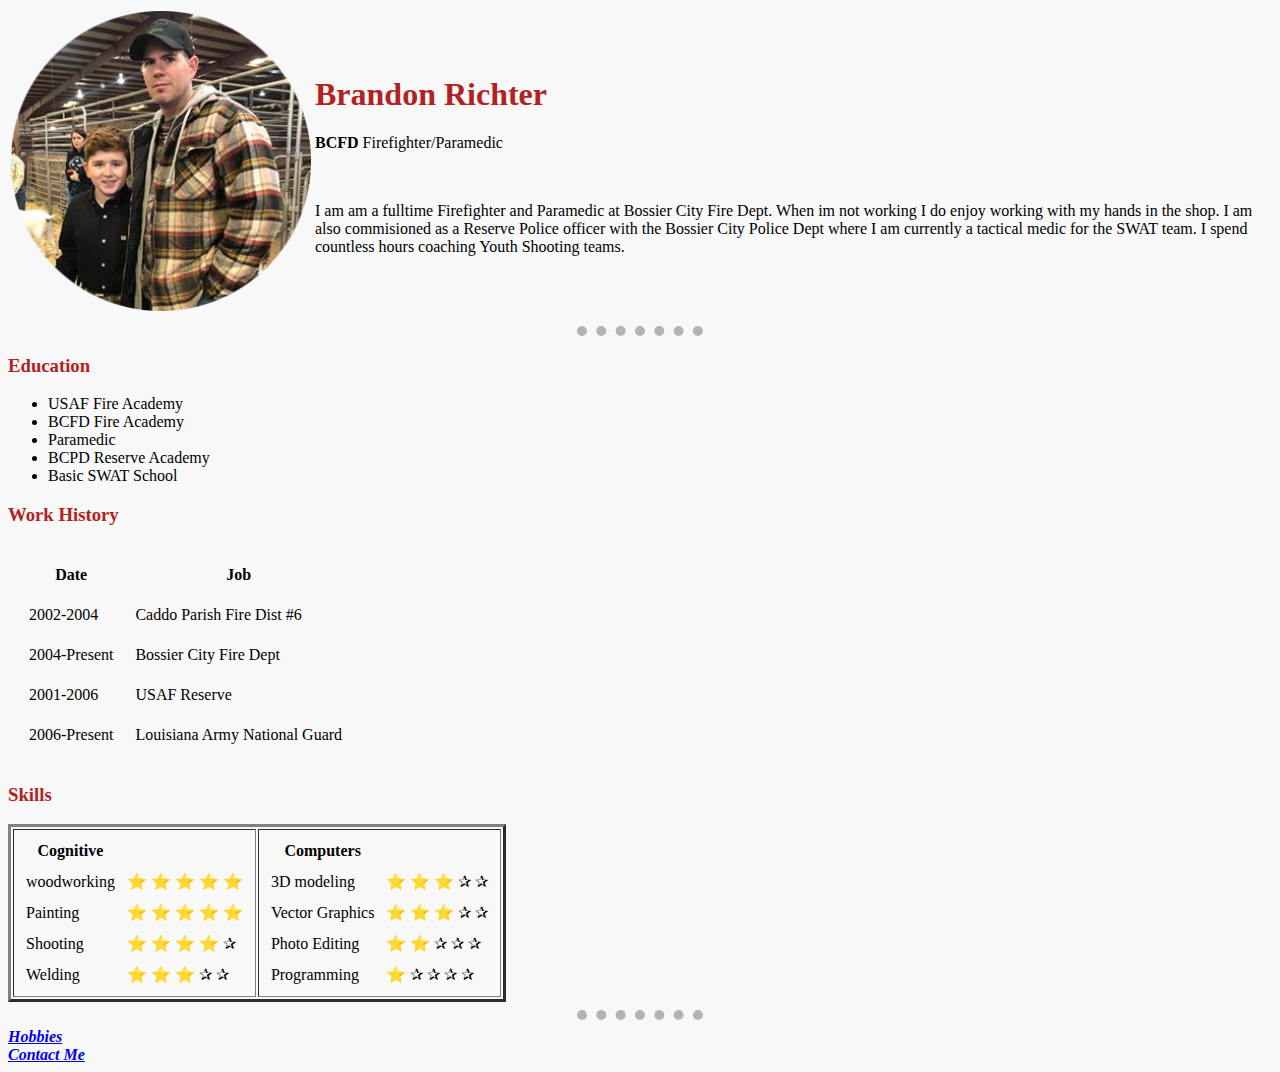
<file: index.html>
<!DOCTYPE html>
<html>
   <head>
       <meta charset="UTF-8">
       <title>Brandon Richter</title>
        <link rel="stylesheet" href="css/styles.css">
   </head> 
   <body >
        <table>
            <tr>
                <td>
                    <img src="brandonGage.png" height="300px" alt="Brandon Richter and Gage at goat show."> 
                </td>
                <td>
                    <h1>Brandon Richter</h1>
       <p><strong>BCFD</strong> Firefighter/Paramedic</p>
       <br>
       <p>I am am a fulltime Firefighter and Paramedic at Bossier City Fire Dept.  When im not working
           I do enjoy working with my hands in the shop. I am also commisioned as a Reserve Police officer with the Bossier City Police Dept where I am currently a tactical medic for the SWAT team. I spend countless hours coaching Youth Shooting teams.
       </p>
                </td>
            </tr>
        </table>
     
       
         <hr >

          <h3>Education</h3>
                <ul>
                    <li>USAF Fire Academy</li>
                    <li>BCFD Fire Academy</li>
                    <li>Paramedic </li>
                    <li>BCPD Reserve Academy</li>
                    <li>Basic SWAT School</li>
                </ul>
            <h3>Work History</h3>

                <table cellspacing="20px">
                    <thead>
                        <tr>
                            <th>Date</th>
                            <th>Job</th>
                        </tr>
                    </thead>
                    <tbody>
                        <tr>
                            <td>2002-2004</td>
                            <td>Caddo Parish Fire Dist #6</td>
                        </tr>
                        <tr>
                            <td>2004-Present</td>
                            <td>Bossier City Fire Dept</td>
                        </tr>
                        <tr>
                            <td>2001-2006</td>
                            <td>USAF Reserve</td>
                        </tr>
                        <tr>
                        <td>2006-Present</td>
                        <td>Louisiana Army National Guard</td>
                    </tr>
                    </tbody>
                    <tfoot>

                    </tfoot>
                </table>
            <h3>Skills</h3>

            
            <table border="3">
                <tr>
                    <td>
                                     
                <table cellspacing= "10px">
                    <thead>
                        <tr>
                            <th>Cognitive</th>
                         
                        </tr>
                    </thead>
                    <tbody>
                        <tr>
                            <td>woodworking</td>
                            <td>&#x2b50 &#x2b50 &#x2b50 &#x2b50 &#x2b50 </td>
                        
                        </tr>
                        <tr>
                            <td>Painting</td>
                            <td>⭐ ⭐ ⭐ ⭐ ⭐ </td>
                           
                        </tr>
                        <tr>
                            <td>Shooting</td>
                            <td>&#x2b50 &#x2b50 &#x2b50 &#x2b50 &#x2730 </td>
                        
                        </tr>
                        <tr>
                            <td>Welding</td>
                            <td>&#x2b50 &#x2b50 &#x2b50 &#x2730 &#x2730 </td>
                          
                        </tr>
                    </tbody>
                </table>

                    </td>
                    <td>
                        <table cellspacing= "10px">
                            <thead>
                                <tr>
                                    
                                    <th>Computers</th>
                                   
                                </tr>
                            </thead>
                            <tbody>
                                <tr>
                                    
                                    <td>3D modeling</td>
                                    <td>&#x2b50 &#x2b50 &#x2b50 &#x2730 &#x2730 </td>
                                </tr>
                                <tr>
                                  
                                    <td>Vector Graphics</td>
                                    <td>&#x2b50 &#x2b50 &#x2b50 &#x2730 &#x2730 </td>
                                </tr>
                                <tr>
                                   
                                    <td>Photo Editing</td>
                                    <td>&#x2b50 &#x2b50 &#x2730 &#x2730 &#x2730 </td>
                                </tr>
                                <tr>
                                   
                                    <td>Programming</td>
                                    <td>&#x2b50 &#x2730 &#x2730 &#x2730 &#x2730 </td>
                                </tr>
                            </tbody>
                        </table>
                 
                        
                    </td>
                </tr>
            </table>


           
               
            
        <hr >

        <a href="hobbies.html"> <strong><em>Hobbies</em></strong></a>
                <br>
        <a href="contact.html"><strong><em>Contact Me</em></strong></a>
   </body>
</html>
</file>
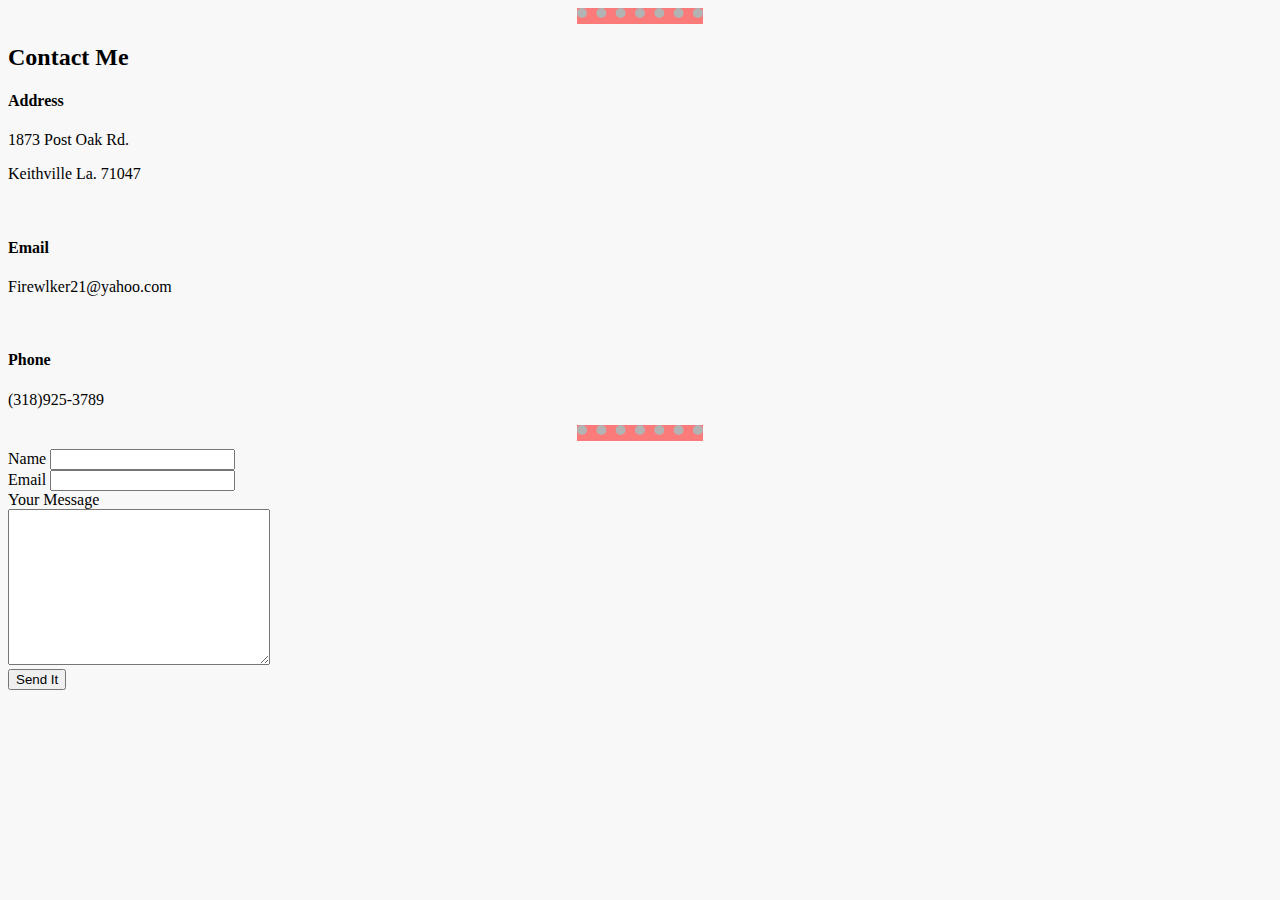
<file: contact.html>
<!DOCTYPE html>
<html>
   <head>
       <meta charset="UTF-8">
       <title>contact</title>
       <link rel="stylesheet" href="css/styles.css">
    </head>
    <body>
<a href=""></a>
        <hr size="8px" color="red">
       <h2>Contact Me</h2>
       <h4>Address</h4>
       <p>1873 Post Oak Rd.</p>
       <p>Keithville La. 71047</p>
       <br>
       <h4>Email</h4>
       <p>Firewlker21@yahoo.com</p>
       <br>
       <h4>Phone</h4>
       <p>(318)925-3789</p>
       <hr size="8px" color="red">
       <form action="mailto:firewlker21@yahoo.com" enctype="text/plain">
            <label for="">Name</label>
            <input type="text"><br>
            <label for="">Email</label>
            <input type="email"><br>
            <label for="">Your Message</label><br>
            <textarea name="" id="" cols="30" rows="10"></textarea><br>
            <input type="submit" value="Send It">
       </form>
      
    </body>
</html>
</file>
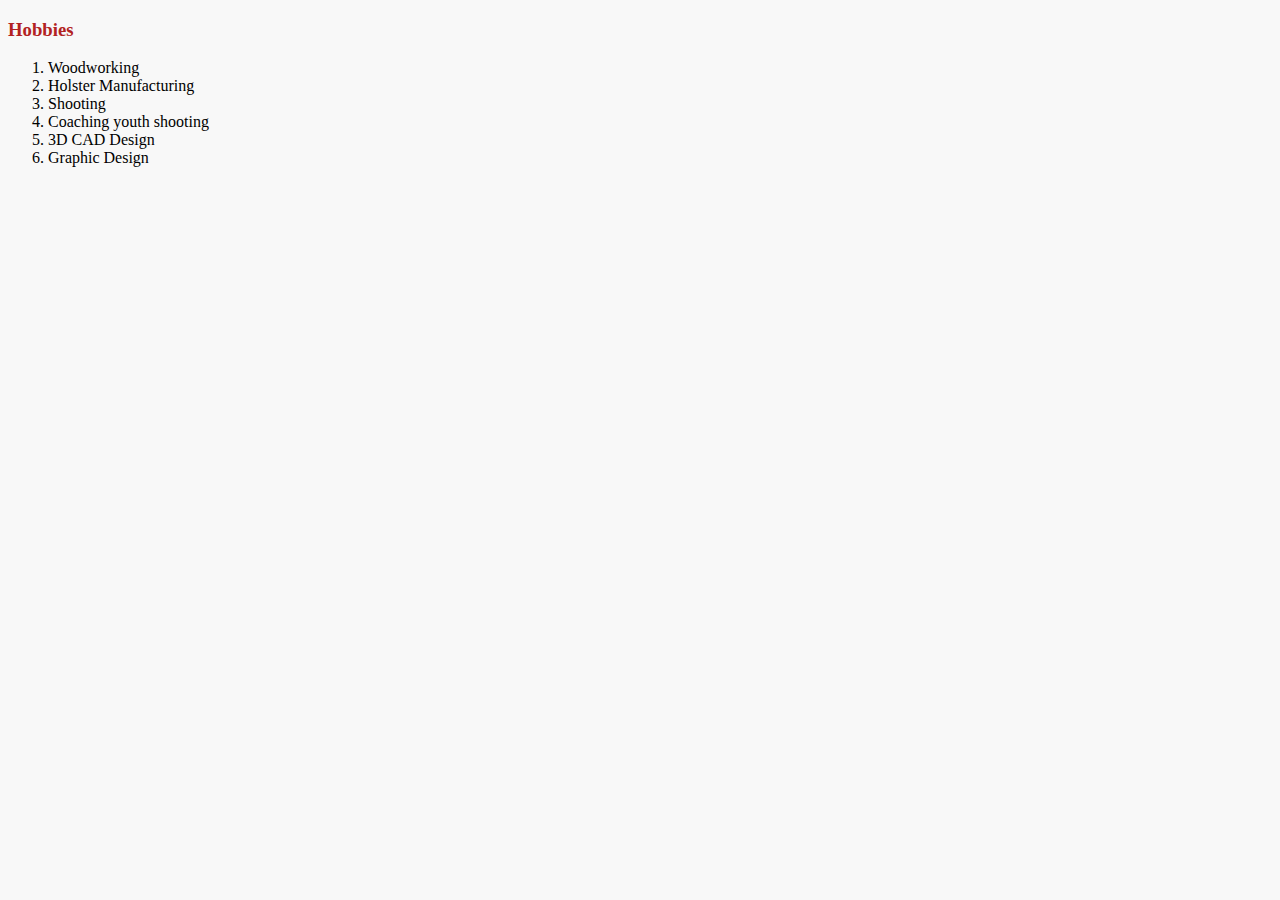
<file: hobbies.html>
<!DOCTYPE html>
<html>
   <head>
       <meta charset="UTF-8">
       <title>Hobbies</title>
       <link rel="stylesheet" href="css/styles.css">
    </head>
    <body>
        <h3>Hobbies</h3>
            
        <ol>
            <li>Woodworking</li>
            <li>Holster Manufacturing</li>
            <li>Shooting</li>
            <li>Coaching youth shooting</li>
            <li>3D CAD Design</li>
            <li>Graphic Design</li>
        </ol> 
    </body>
</html>
</file>
<file: css/styles.css>
body{
    background-color: #f8f8f8;
}
hr{
   background-color: none;
   border-style: dotted none none none;
   border-top-color: #707070;
   width: 10%;
   border-width: 10px;
   opacity: 50%;
}
h1{
    color: firebrick;  /*firebrick hex #b22222 */
}
h3{
    color: #b22222;
}
</file>
